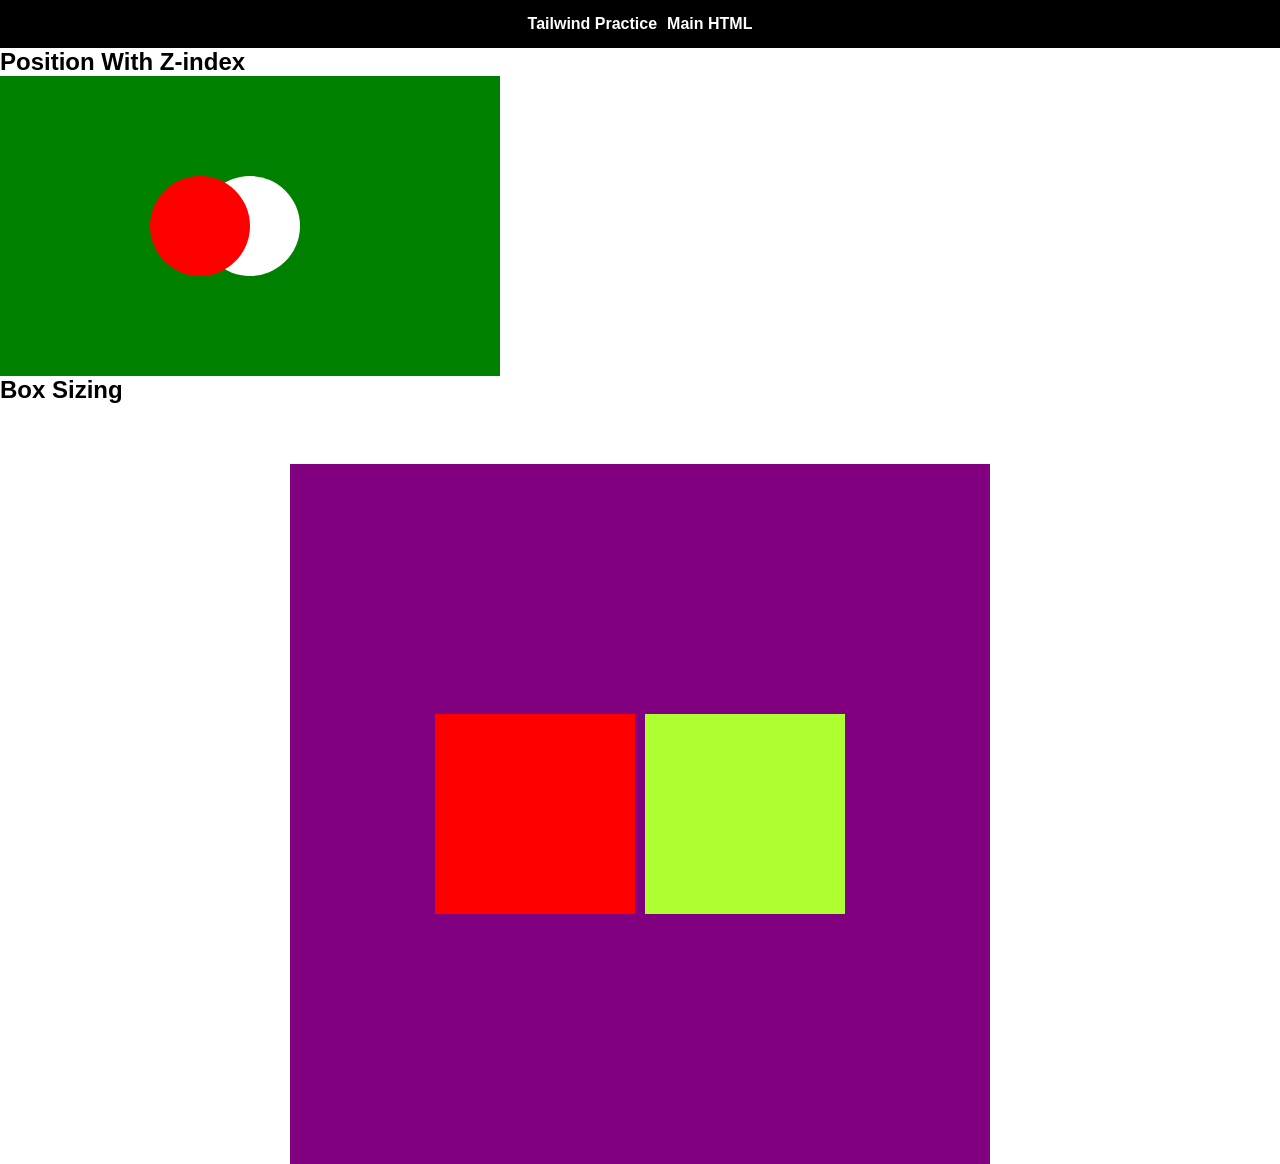
<file: practice.html>
<!doctype html>
<html lang="en">
  <head>
    <meta charset="UTF-8" />
    <meta name="viewport" content="width=device-width, initial-scale=1.0" />
    <title>Practice</title>
    <link rel="stylesheet" href="./practice.css" />
    <!-- Custom css -->
    <link rel="stylesheet" href="./style.css" />
  </head>

  <body>
     <!-- nav -->
       <nav>
        <ul>
          <li><a href="./index-tw.html">Tailwind Practice</a></li>
          <li><a href="./index.html">Main HTML</a></li>
        </ul>
       </nav>
    <!-- Position With Z-index -BD Flag -->
    <h2>Position With Z-index</h2>
    <div class="flag-green">
      <div class="flag-rounded-red"></div>
      <div class="flag-rounded-white"></div>
    </div>

    <h2>Box Sizing</h2>
    <div class="box-sizing">
      <div class="content-box"></div>
      <div class="border-box"></div>
    </div>
  </body>
</html>
</file>
<file: practice.css>
* {
  /* box-sizing: border-box; */

  padding: 0;
  margin: 0;
}

.box-sizing {
  background-color: purple;
  height: 700px;
  width: 700px;
  margin: auto;
  margin-top: 60px;

  /****** using flex ******/
  display: flex;
  justify-content: center;
  align-items: center;
  gap: 10px;

  /****** using grid  ******/
  /* display: grid;
place-items: center; */

  /****** Using Position and Transform  ******/
  /* position: relative; */
}

.content-box {
  background-color: red;
  height: 200px;
  width: 200px;
  /* box-sizing: content-box; */
  padding: 80px;

  /* position: absolute;
    left: 50%;
    top:50%;
    transform: translate(-50%, -50%); */
}

.border-box {
  background-color: greenyellow;
  height: 200px;
  width: 200px;
  box-sizing: border-box;
  padding: 80px;
}

/* Position With Z-index -BD Flag */
.flag-green {
  height: 300px;
  width: 500px;
  background-color: green;
  position: relative;
}

.flag-rounded-red {
  height: 100px;
  width: 100px;
  background-color: red;
  border-radius: 50%;

  position: absolute;
  top: 50%;
  left: 40%;
  transform: translate(-50%, -50%);
  z-index: 3;
}
.flag-rounded-white {
  height: 100px;
  width: 100px;
  background-color: white;
  border-radius: 50%;
  position: absolute;
  top: 50%;
  left: 50%;
  transform: translate(-50%, -50%);
  z-index: 2;
}
</file>
<file: style.css>
/* Common */
* {
  box-sizing: border-box;
  padding: 0;
  margin: 0;
  font-family: "Poppins", sans-serif;
}

img {
  max-width: 100%;
}

.container {
  max-width: 1280px;
  margin: auto;
}

.btn {
  background-color: #dd0000;
  padding: 15px 25px;
  border-radius: 10px;
  font-weight: 600;
  color: white;
  border: none;
}
/* Animation */
@keyframes banner-animation {
  0% {
    opacity: 0;
    transform: translate(-20px);
  }
  5% {
    color: orange;
  }

  50% {
    opacity: 0.5;
    color: yellow;
    transform: translate(-10px);
  }
  100% {
    opacity: 1;
    transform: translate(0px);
  }
}
@keyframes banner-player-animation {
  0% {
    opacity: 0.5;
    transform: translate(-20px);
  }
  50% {
    opacity: 0.7;
    transform: translate(-10px);
  }
  100% {
    opacity: 1;
    transform: translate(0px);
  }
}
/* Custom Styles */
nav{
  background-color: black;
  padding: 15px 0;
  font-weight: 600;
}
nav ul{
  display: flex;
  list-style: none;
  gap: 10px;
  justify-content: center;
}
nav ul li a{
  color: white;
  text-decoration: none;
  transition: 0.5s;
}
nav ul li a:hover{
  color: red;
}
.banner {
  display: flex;
  align-items: center;
  background-color: black;
  color: white;
  border-radius: 15px;

  margin: 50px auto;

  animation: banner-animation 0.7s ease-out;
}

.banner-left {
  padding-left: 45px;
  flex: 1;
}

.banner h2 {
  font-size: 70px;
  font-weight: 600px;
  line-height: 70px;
}

.banner p {
  color: #ffffff;
  margin: 15px 0;
  max-width: 65%;
}
.banner-right {
  flex: 1;
}
.banner-right img {
  display: block;
  animation: banner-player-animation 1s ease-in infinite;
}

/* Upcoming Matches */
.upcoming-matches {
  display: flex;
  /* background-color: green; */
  padding: 50px 0;
  gap: 20px;
  animation: banner-animation 0.7s ease-out reverse;
}

.upcoming-matches-left {
  background-color: black;
  width: 25%;
  height: fit-content;

  display: flex;
  flex-direction: column;
  gap: 10px;
  padding: 15px;
}
.upcoming-matches-left .btn:nth-child(1),
.upcoming-matches-left .btn:nth-child(2) {
  background-color: white;
  color: black;
}
.upcoming-matches-right {
  flex: 1;

  display: grid;
  grid-template-columns: repeat(3, 1fr);
  gap: 17px;
}

.upcoming-matches-right .card {
  border: 1px solid rgb(232, 232, 232);
  border-radius: 10px;
}

.upcoming-matches .card .card-body {
  padding: 20px;
}
.upcoming-matches-right .card img {
  height: 180px;
  width: 100%;
  border-radius: 10px 10px 0 0;
}

.upcoming-matches-right .card .btn {
  background-color: white;
  color: black;
  border: 2px solid black;
  padding: 8px 17px;
  margin-top: 10px;
}
.upcoming-matches-right .card h2 {
  margin: 15px 0;
  font-size: 18px;
  font-weight: 600;
}

.card-bottom {
  display: flex;
  gap: 20px;
  color: #161616cc;
}

@media (max-width: 992px) {
  /* Container */
  .container {
    margin: 0 20px;
  }
  /* banner */
  .banner h2 {
    font-size: 50px;
    line-height: 50px;
  }
  /* Upcoming Matches */
  .upcoming-matches {
    flex-direction: column;
  }
  .upcoming-matches-left {
    flex-direction: row;
    width: 100%;
    background-color: transparent;
  }
  .upcoming-matches-left > * {
    flex: 1;
  }
  .upcoming-matches-left .btn {
    border: 1px solid rgb(232, 232, 232);
  }
  .upcoming-matches-right {
    grid-template-columns: repeat(2, 1fr);
  }
}

@media (max-width: 768px) {
  .container {
    margin: 0 10px;
  }
  .banner {
    flex-direction: column;
    text-align: center;
  }
  .banner .banner-left {
    margin-bottom: 50px;
    padding: 0;
    padding-top: 28px;
  }
  .banner .banner-left p {
    /* max-width: 100%; */
    margin: 15px auto;
  }
  .upcoming-matches-right {
    grid-template-columns: 1fr;
  }
}
</file>
